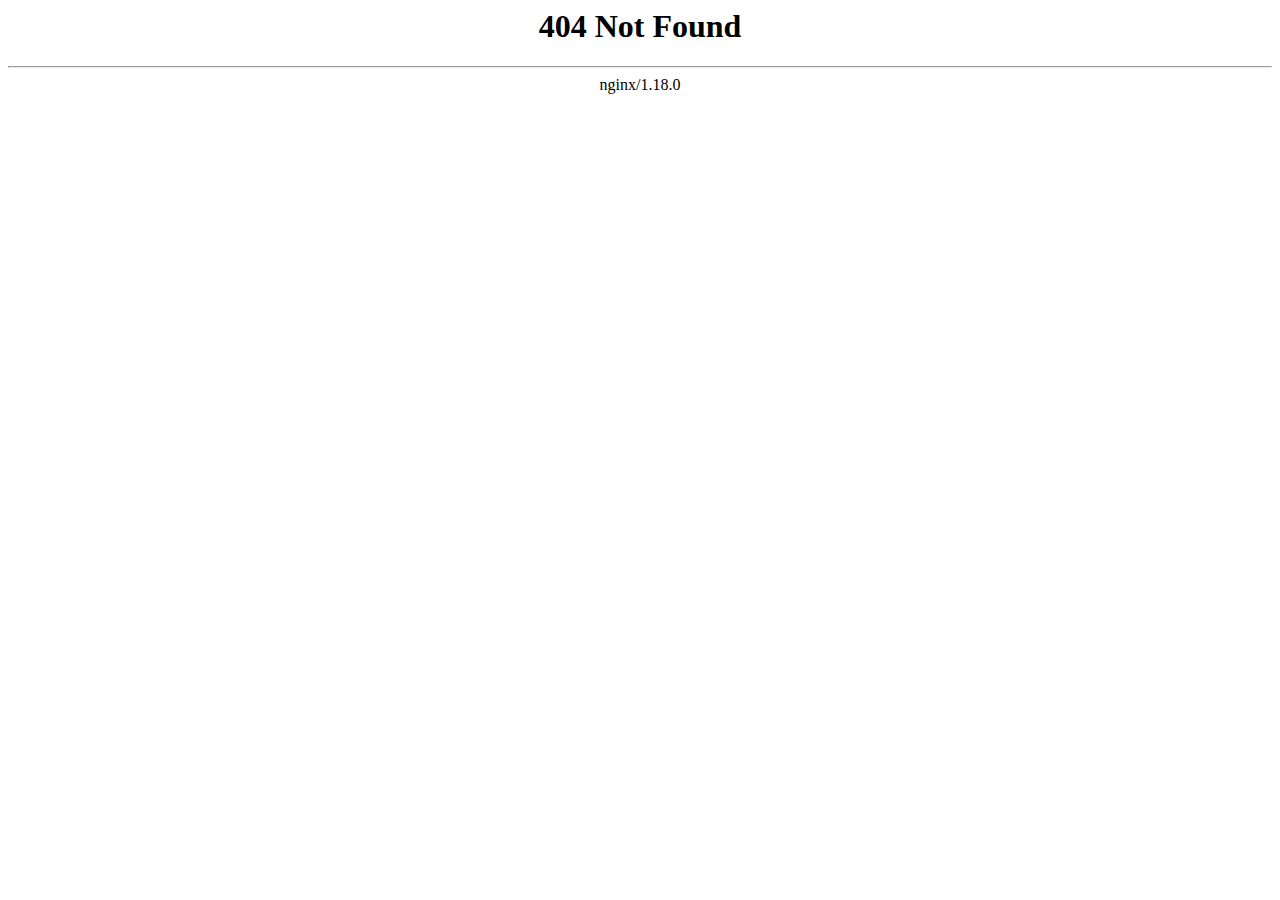
<file: home/css/owl.video.play.html>
<html>

<!-- Mirrored from pluxchain.com/home/css/owl.video.play.html by HTTrack Website Copier/3.x [XR&CO'2014], Tue, 06 Dec 2022 12:06:59 GMT -->
<head><title>404 Not Found</title></head>
<body>
<center><h1>404 Not Found</h1></center>
<hr><center>nginx/1.18.0</center>
</body>

<!-- Mirrored from pluxchain.com/home/css/owl.video.play.html by HTTrack Website Copier/3.x [XR&CO'2014], Tue, 06 Dec 2022 12:06:59 GMT -->
</html>
</file>
